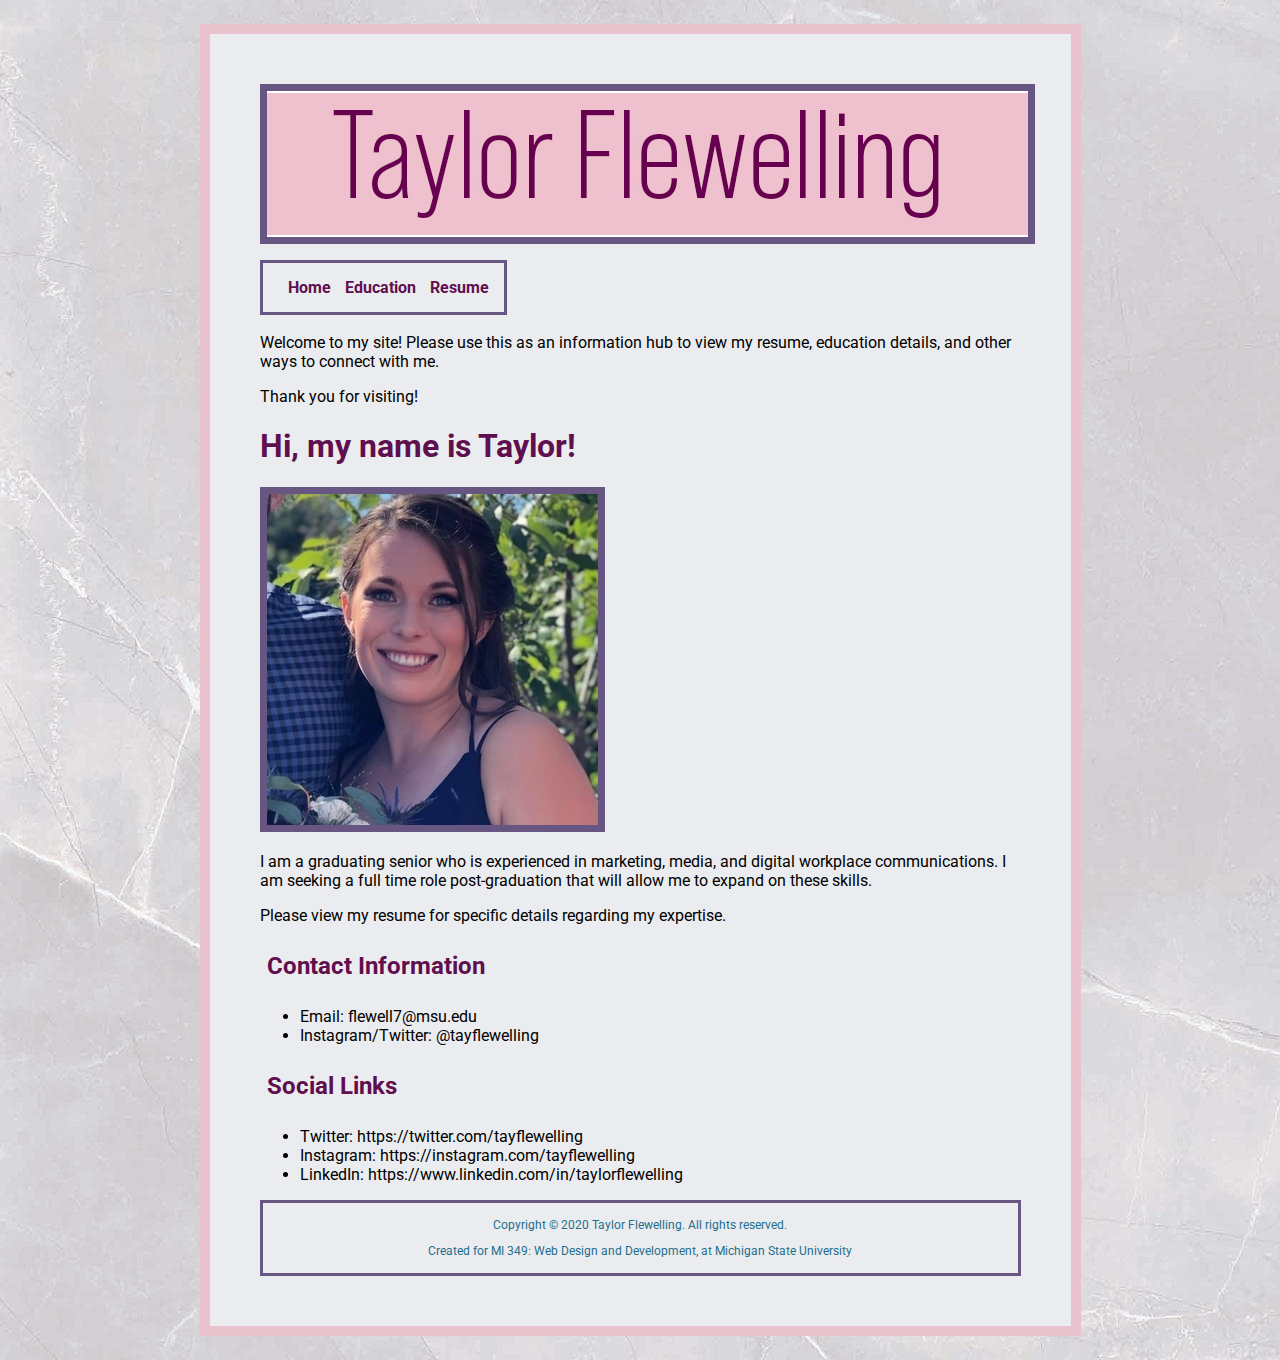
<file: index.html>
<!doctype html>
<html lang="en">
<head>
<meta charset="UTF-8">
<title>Taylor Flewelling</title>
<link rel="stylesheet" type="text/css" href="sample.css" />
<link href="https://fonts.googleapis.com/css2?family=Roboto:wght@300;400&display=swap" rel="stylesheet"> 
<link href="https://fonts.googleapis.com/css2?family=Nanum+Gothic&family=Roboto:wght@300;400&display=swap" rel="stylesheet">	
</head>
	

<body>
	<a href="index.html">
	<img src="taylorname.jpg" alt="Taylor Flewelling">
	</a>


	
	<ul id="nav">
	
	<li><a href="index.html">Home</a></li>
	<li><a href="education.html">Education</a></li>
	<li><a href="resume.html">Resume</a></li>	
	
	</ul>
	
	<p>Welcome to my site! Please use this as an information hub to view my resume, education details, and other ways to connect with me. </p>
	<p>Thank you for visiting!</p>
	
	<h1>Hi, my name is Taylor!</h1>
	<img src="taylor.jpg" alt="Taylor's picture">
	<p>I am a graduating senior who is experienced in marketing, media, and digital workplace communications. I am seeking a full time role post-graduation that will allow me to expand on these skills. </p>
	<p>Please view my resume for specific details regarding my expertise.</p>
	
	
	
<h2> Contact Information</h2>
	<ul>
	<li> Email: flewell7@msu.edu</li>
	<li>Instagram/Twitter: @tayflewelling</li>
	</ul>
<h2>Social Links</h2>
	<ul>
	<li>Twitter: https://twitter.com/tayflewelling</li>
	<li>Instagram: https://instagram.com/tayflewelling</li>
	<li>LinkedIn: https://www.linkedin.com/in/taylorflewelling</li>
	</ul>
	
	<footer>
		<p> Copyright © 2020 Taylor Flewelling. All rights reserved. </p>
		<p> Created for MI 349: Web Design and Development, at Michigan State University</p>
	</footer>
</body>

	
</html>
</file>
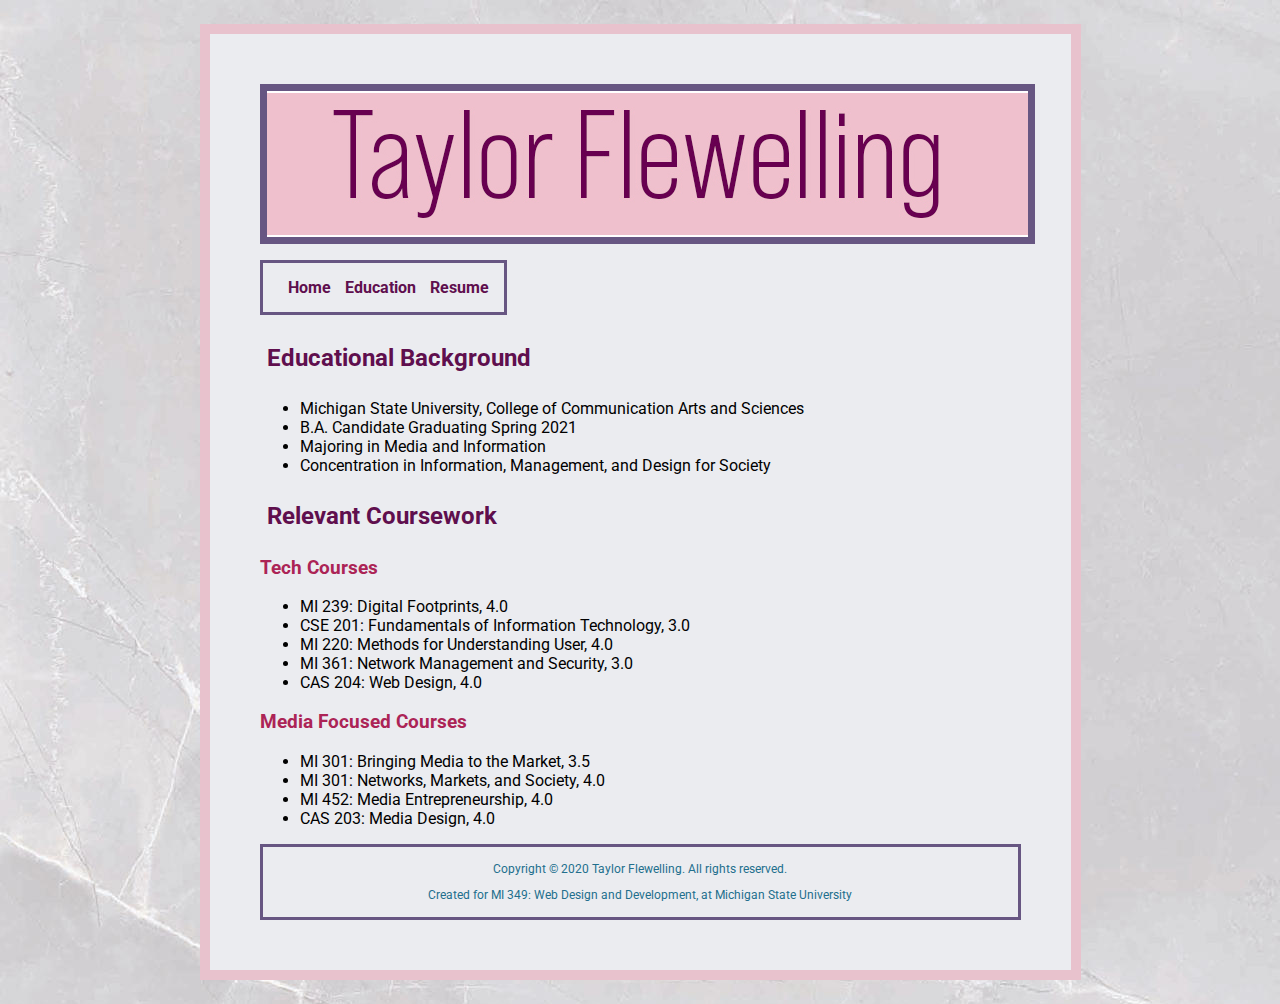
<file: education.html>
<!doctype html>
<html lang="en">
<head>
	<title> Education </title>
<meta charset="UTF-8">

<link rel="stylesheet" type="text/css" href="sample.css" />
<link href="https://fonts.googleapis.com/css2?family=Roboto:wght@300;400&display=swap" rel="stylesheet"> 
<link href="https://fonts.googleapis.com/css2?family=Nanum+Gothic&family=Roboto:wght@300;400&display=swap" rel="stylesheet">	
	
</head>
	

<body>
	<a href="index.html">
		<img src="taylorname.jpg" alt="Taylor Flewelling">
	</a>
<ul id="nav">
	<li><a href="index.html">Home</a></li>
	<li><a href="education.html">Education</a></li>
	<li><a href="resume.html">Resume</a></li>	
	
	
	</ul>
	
	<h2>Educational Background</h2>
	<ul>
	<li>Michigan State University, College of Communication Arts and Sciences</li>
	<li> B.A. Candidate Graduating Spring 2021</li>
	<li> Majoring in Media and Information</li>
	<li> Concentration in Information, Management, and Design for Society</li>	
	</ul>

	<h2>Relevant Coursework</h2>
	<h3>Tech Courses</h3>
	<ul>
		<li>MI 239: Digital Footprints, 4.0</li>
		<li>CSE 201: Fundamentals of Information Technology, 3.0</li>
		<li>MI 220: Methods for Understanding User, 4.0</li>
		<li>MI 361: Network Management and Security, 3.0</li>
		<li>CAS 204: Web Design, 4.0</li>
	</ul>
	<h3>Media Focused Courses</h3>
		<ul>
		<li>MI 301: Bringing Media to the Market, 3.5</li>
		<li>MI 301: Networks, Markets, and Society, 4.0</li>
		<li>MI 452: Media Entrepreneurship, 4.0</li>
		<li>CAS 203: Media Design, 4.0</li>


		</ul>
	
	
	<footer>
		<p> Copyright © 2020 Taylor Flewelling. All rights reserved. </p>
		<p> Created for MI 349: Web Design and Development, at Michigan State University</p>
	</footer>
	</body>
</html>
</file>
<file: sample.css>
@charset "UTF-8";

html {
background-color:#675682;
background-image:url("grey\ marble.jpg")
}

body {
	font-family: 'Nanum Gothic', sans-serif;
	font-family: 'Roboto', sans-serif;
	width: 761px;
	margin: 1.5em auto; 
	border-color: #e8c2cd;
	border-style: solid;
	border-width: 10px;
	padding: 50px;
	background-color: #ebecf0;
	
	
	
}

#nav {
list-style-type: none;
background-color: #ebecf0;
width: 700px;
padding: 15px;
border-color:  #675682;
border-style: solid;
border-width: 3px;
display:inline;
text-align:center;



}
#nav li {
	display:inline;
	text-align:center;
	margin-right: auto;
	margin-left:auto;
	margin-top: auto;
	margin-bottom: auto;
	
}
#nav a {
	color: #5F0F4E; 
	text-decoration: none;
	margin-right:auto;
	margin-left:10px;
	margin-top: 30px;
	margin-bottom: 20px;
	display:inline-block;
	text-align: center;
}

#nav ul{
	text-align: center;
	
	
}
#nav a:hover{
color:#AC2456;
text-decoration: underline;
}


h1 {
	font-family: 'Roboto', sans-serif;
	text-align: left;
	color: #5F0F4E; 
}

h2 {
	font-family: 'Roboto', sans-serif;
	padding: 7px;
	color: #5F0F4E;
}

h3 {
	color: #AC2456;
	
	
}


img {
	border-color: #675682;
	border-style: solid;
	border-width: 7px;
}

img:hover {
	transform: scale(1.5);
	transition: 1s ease-in-out;
}
	
	


a {
  font-weight: bold;
  color:#226F8D;
}

a:hover {
	text-decoration: underline;
	color: #AC2456;
	
}

a:visited {
	color:#2F28B6;
}
footer {
	text-align: center;
	padding: 3px;
	background-color: #ebecf0;
	color:#226F8D;
	font-size: 12px;
	border-style: solid;
	border-color:#675682;
	border-width:3px;
	
}
</file>
